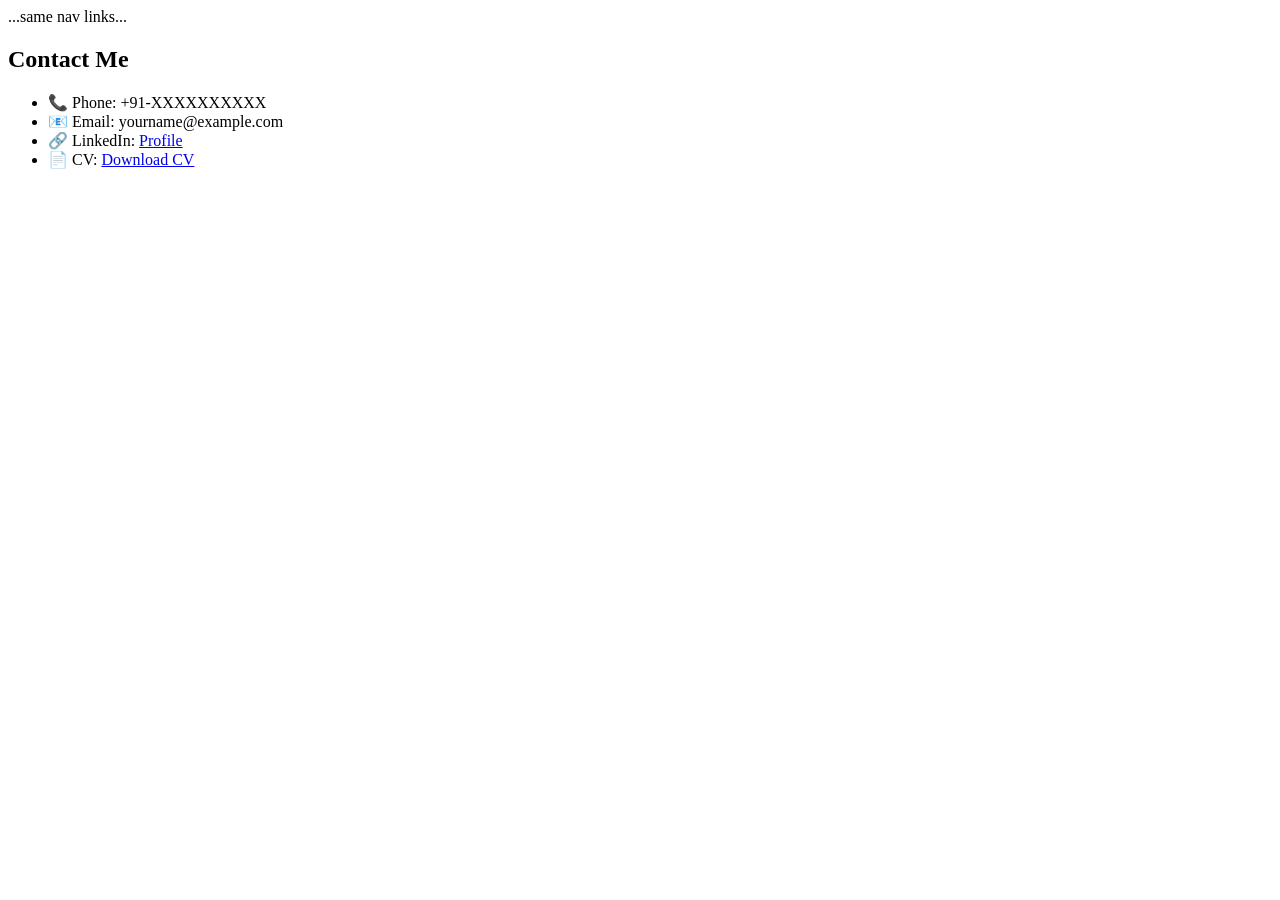
<file: contact_me.html>
<!DOCTYPE html>
<html>
<head>
  <meta charset="UTF-8">
  <title>Contact</title>
  <link rel="stylesheet" href="style.css">
</head>
<body>
  <nav> ...same nav links... </nav>
  <section>
    <h2>Contact Me</h2>
    <ul>
      <li>📞 Phone: +91-XXXXXXXXXX</li>
      <li>📧 Email: yourname@example.com</li>
      <li>🔗 LinkedIn: <a href="https://linkedin.com/in/yourprofile">Profile</a></li>
      <li>📄 CV: <a href="cv.pdf">Download CV</a></li>
    </ul>
  </section>
</body>
</html>
</file>
<file: style.css>
:root {
  --primary: #4b2e2e; /* South Indian temple brown */
  --secondary: #b58900; /* golden finance vibe */
}

.bg-primary { background-color: var(--primary); }
.text-primary { color: var(--primary); }
.bg-secondary { background-color: var(--secondary); }
.text-secondary { color: var(--secondary); }
</file>
